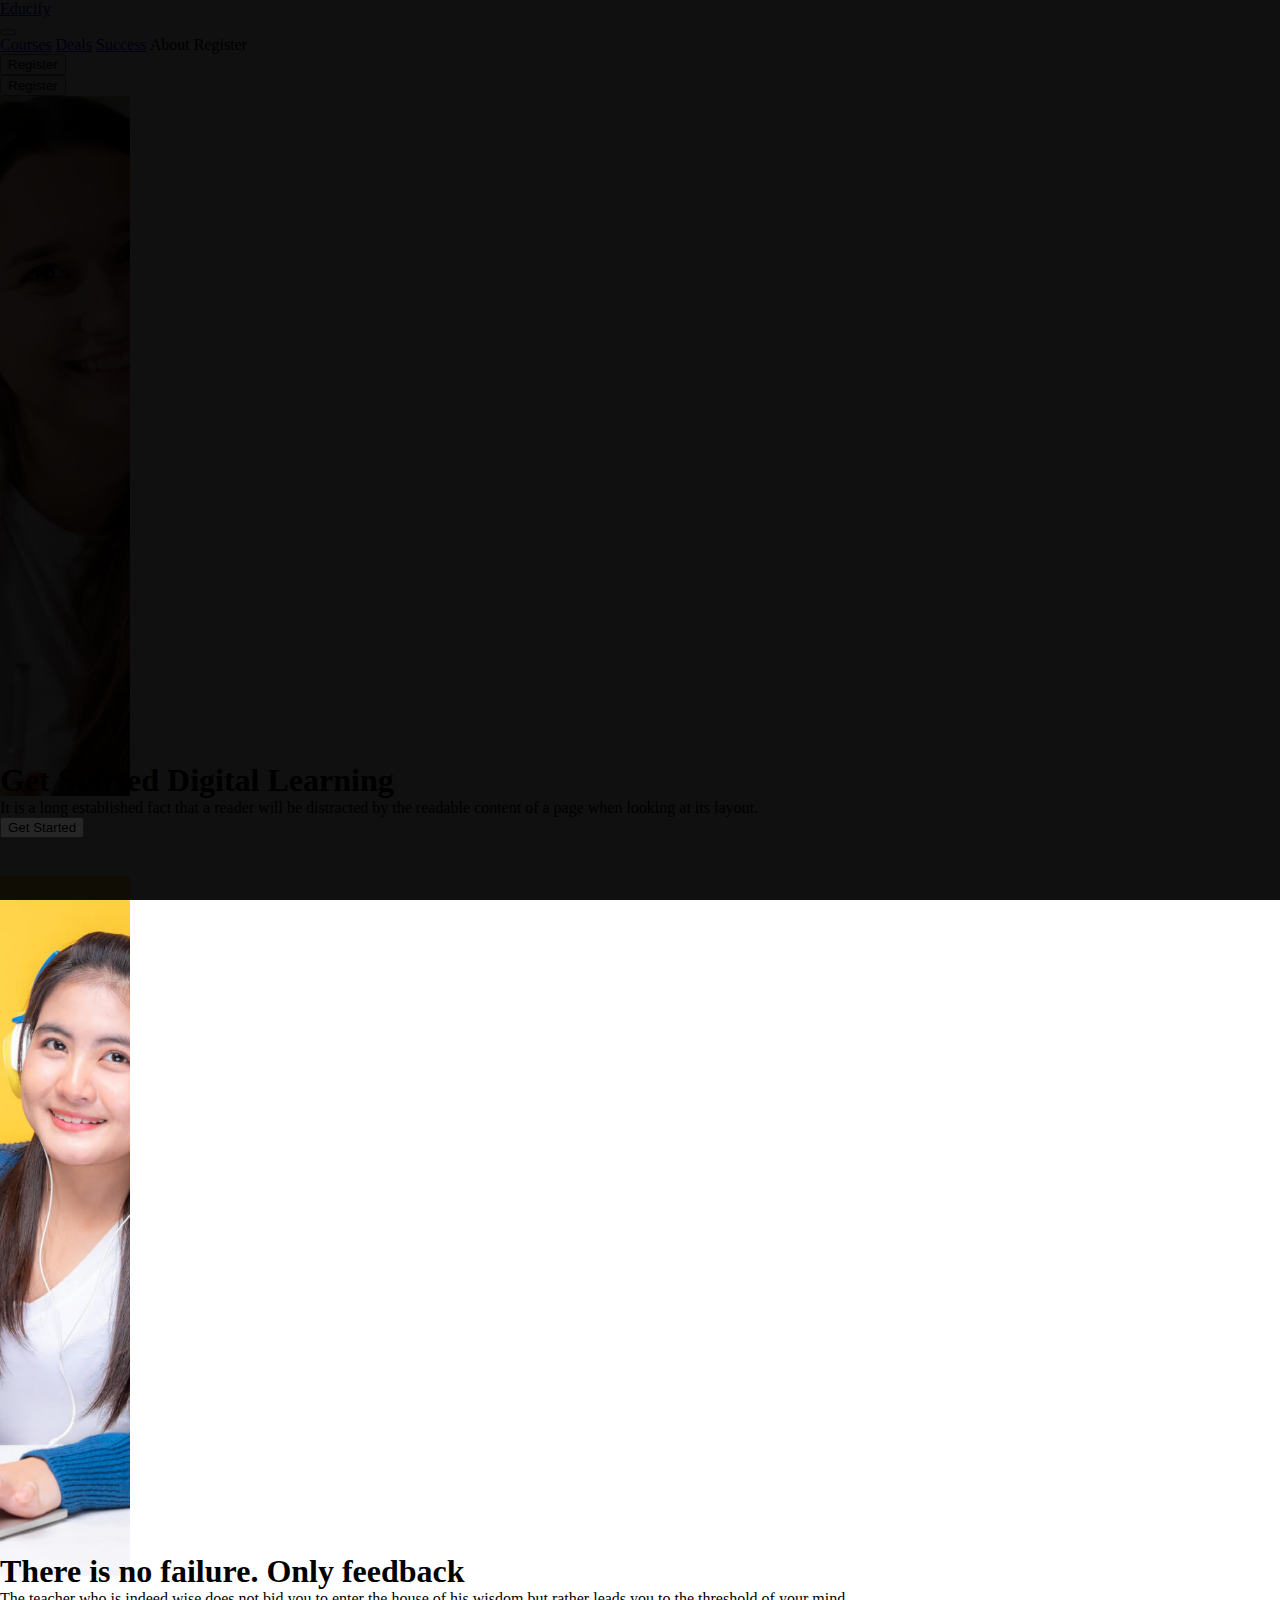
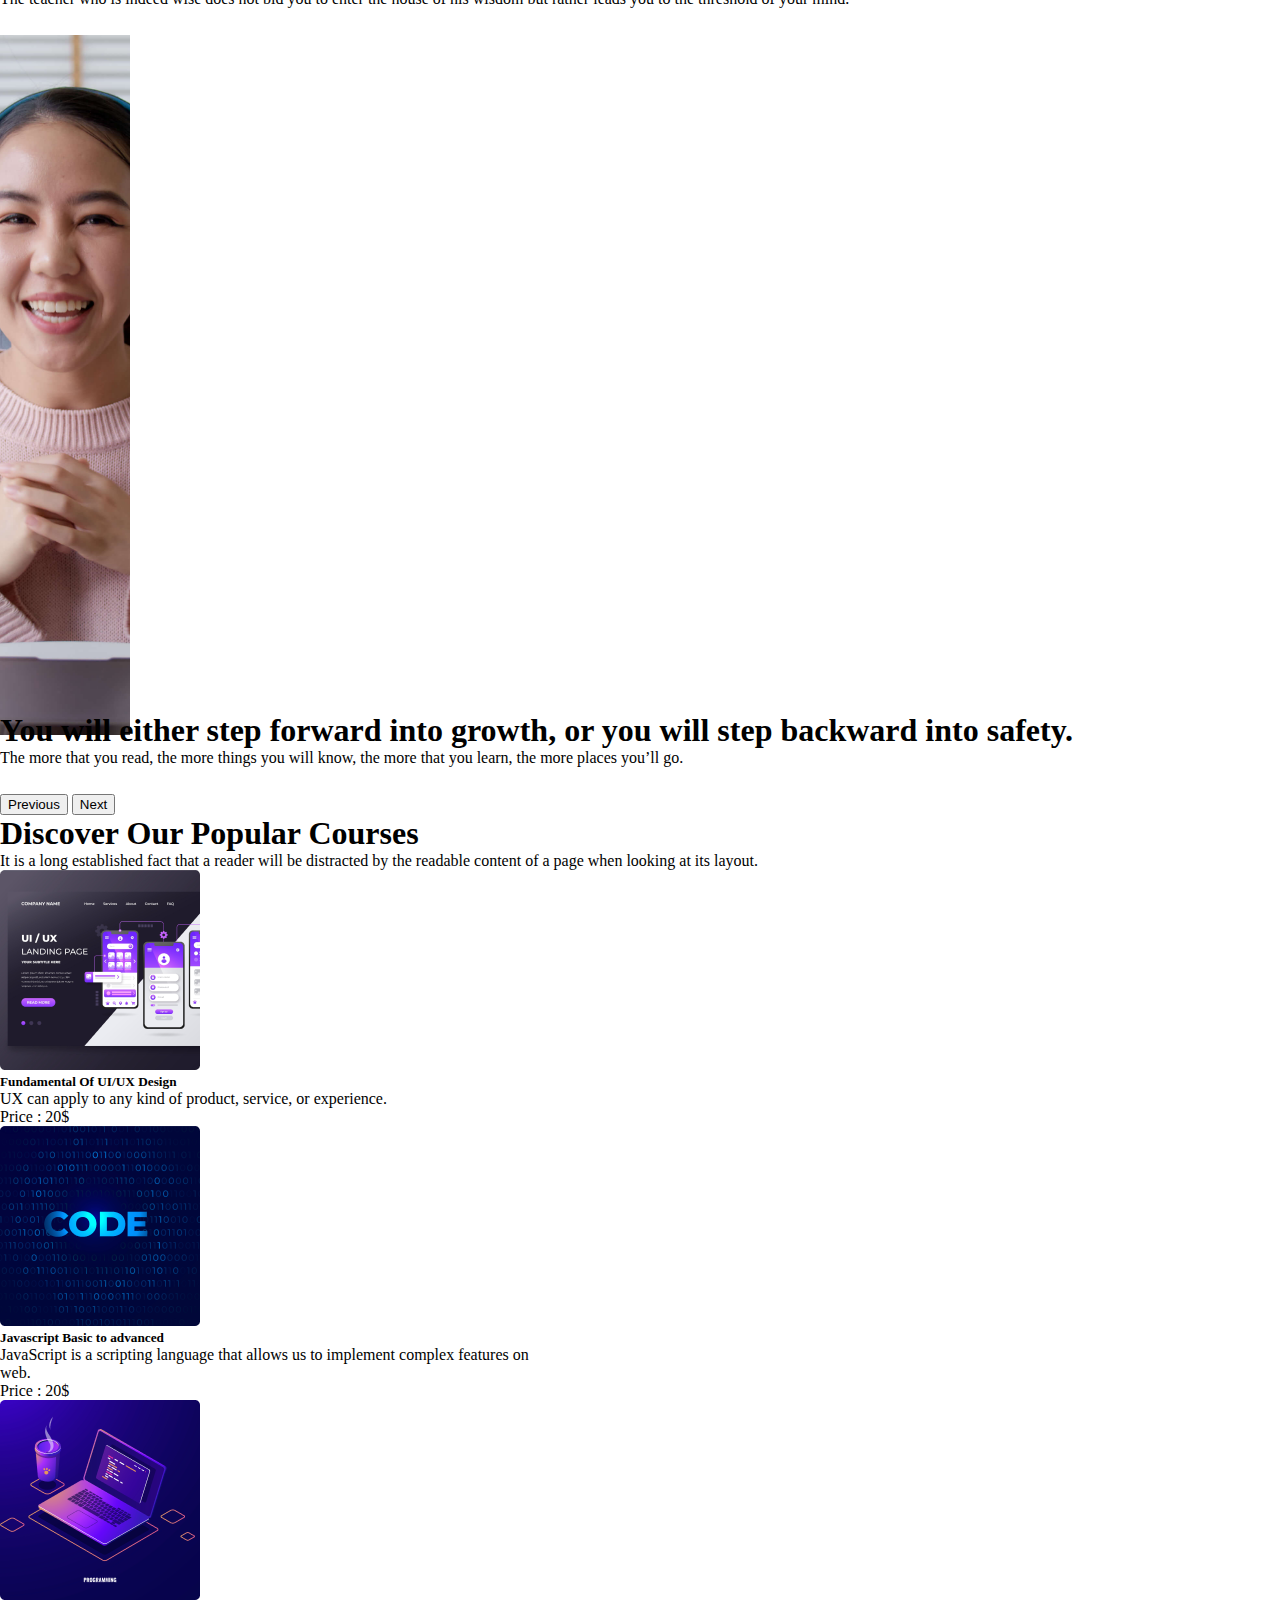
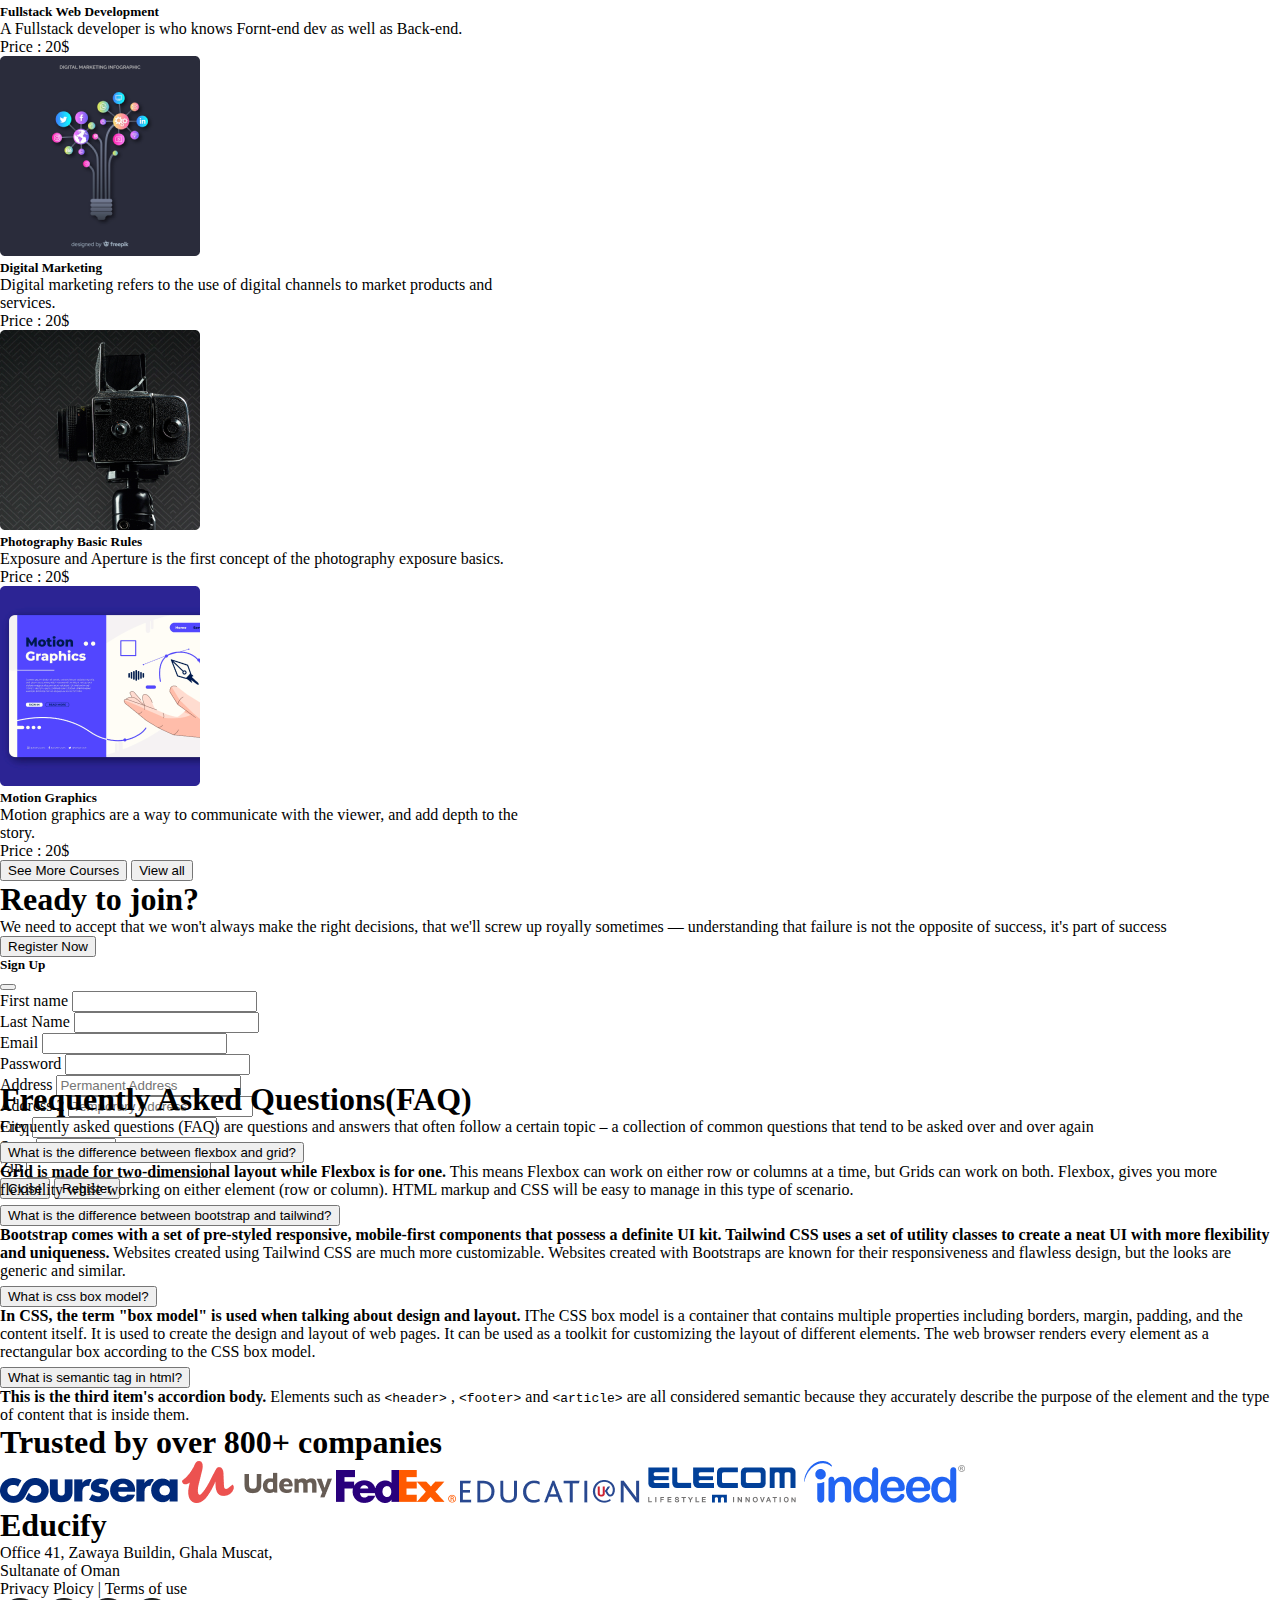
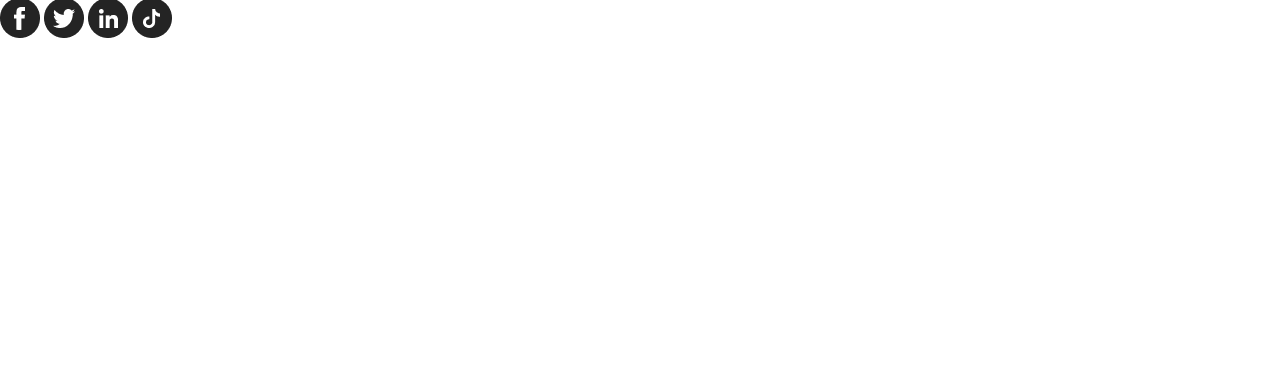
<file: index.html>
<!doctype html>
<html lang="en">
  <head>
    <meta charset="utf-8">
    <meta name="viewport" content="width=device-width, initial-scale=1">
    <title>Educify</title>
    <link href="https://cdn.jsdelivr.net/npm/bootstrap@5.2.0/dist/css/bootstrap.min.css" rel="stylesheet" integrity="sha384-gH2yIJqKdNHPEq0n4Mqa/HGKIhSkIHeL5AyhkYV8i59U5AR6csBvApHHNl/vI1Bx" crossorigin="anonymous">
    <link rel="stylesheet" href="style.css">
  </head>
  <body>
    <main>
        <!-- nav section start -->
        <nav class="mt-3 mb-5 navbar navbar-expand-lg mx-5">
            <div class="container-fluid d-flex">
              <a class="navbar-brand fw-bold me-5" href="#">Educify</a>
              
              <div class="d-flex flex-row-reverse justify-content-end"> 
                <button class="navbar-toggler" type="button" data-bs-toggle="collapse" data-bs-target="#navbarNavAltMarkup" aria-controls="navbarNavAltMarkup" aria-expanded="false" aria-label="Toggle navigation">
                  <span class="navbar-toggler-icon"></span>
                </button>
               
              </div>
              
              <div class="collapse navbar-collapse" id="navbarNavAltMarkup">
                <div class="navbar-nav ms-5">
                  <a class="nav-link  ms-lg-5 me-5" aria-current="page" href="#">Courses</a>
                  <a class="nav-link  me-5" href="#">Deals</a>
                  <a class="nav-link  me-5" href="#">Success</a>
                  <a class="nav-link  me-5">About</a>
                  <a class="nav-link  me-5">Register</a>
                  <div class="d-lg-none d-flex">
                    <button type="button" class="btn btn-primary bg-light text-primary">Register</button>
                  </div>
                </div> 
              </div>
              <div class="d-none d-lg-flex">
                <button type="button" class="btn btn-primary bg-light text-primary">Register</button>
              </div>
            </div>
           
          </nav>
        <!-- nav section end -->
        <!-- Carousel start -->
        <div id="carouselExampleCaptions" class="carousel slide mb-5 mx-5" data-bs-ride="carousel">
            <div class="carousel-inner">
              <div class="carousel-item active text-center" data-bs-interval="9000">
                <div class="bg-shadow">
                    <img src="./assets/Rectangle 2.png" class="d-block w-100 bg-shadow img-size" alt="...">
                </div>
                <div class="carousel-caption">
                  <h1>Get Started Digital Learning</h1>
                  <p>It is a long established fact that a reader will be distracted by the readable content of a page when looking at its layout.</p>
                  <button type="button" class="btn btn-primary">Get Started</button>
                </div>
              </div>
              <div class="carousel-item " data-bs-interval="2000">
                <div class="bg-shadow">
                    <img src="./assets/cover-2.jpg" class="d-block w-100 bg-shadow img-size" alt="...">
                </div>
                <div class="carousel-caption d-md-block">
                  <h1>There is no failure. Only feedback</h1>
                  <p>The teacher who is indeed wise does not bid you to enter the house of his wisdom but rather leads you to the threshold of your mind.</p>
                </div>
              </div>
              <div class="carousel-item">
                <div class="bg-shadow">
                    <img src="./assets/cover-3.jpg" class="d-block bg-shadow w-100 img-size" alt="...">
                </div>
                <div class="carousel-caption d-md-block">
                  <h1>You will either step forward into growth, or you will step backward into safety.</h1>
                  <p>The more that you read, the more things you will know, the more that you learn, the more places you’ll go.</p>
                </div>
              </div>
            </div>
            <button class="carousel-control-prev" type="button" data-bs-target="#carouselExampleCaptions" data-bs-slide="prev">
              <span class="carousel-control-prev-icon" aria-hidden="true"></span>
              <span class="visually-hidden">Previous</span>
            </button>
            <button class="carousel-control-next" type="button" data-bs-target="#carouselExampleCaptions" data-bs-slide="next">
              <span class="carousel-control-next-icon" aria-hidden="true"></span>
              <span class="visually-hidden">Next</span>
            </button>
          </div>
        <!-- Carousel end  -->
        <!-- course section start -->
        <div class="discover-course mt-5 d-flex flex-column justify-content-center align-items-center">
          <div class="title d-flex flex-column align-items-center mt-5">
            <h1 class="col-6 text-center">Discover Our Popular Courses</h1>
            <p class="col-8 text-center">It is a long established fact that a reader will be distracted by the readable content of a page when looking at its layout.</p>
          </div>
          <div class="course container row justify-content-center gap-3">
            <!-- Fundamental Of UI/UX Design start -->
            <div class="card mb-3 " style="max-width: 540px;">
              <div class="row no-gutters">
                <div class="col-md-4 ">
                  <img src="./assets/course-1.png" class="card-img img-fluid" alt="...">
                </div>
                <div class="col-md-8">
                  <div class="card-body">
                    <h5 class="card-title fw-bold">Fundamental Of UI/UX Design</h5>
                    <p class="card-text">UX can apply to any kind of product, service, or experience.</p>
                    <p class="card-text text-primary fw-bold">Price : 20$</p>
                  </div>
                </div>
              </div>
            </div>
              <!-- Fundamental Of UI/UX Design start -->

              <!-- Javascript Basic to advanced starts -->
              <div class="card mb-3" style="max-width: 540px;">
                <div class="row no-gutters">
                  <div class="col-md-4">
                    <img src="./assets/course-2.png" class="card-img" alt="...">
                  </div>
                  <div class="col-md-8">
                    <div class="card-body">
                      <h5 class="card-title fw-bold">Javascript Basic to advanced</h5>
                      <p class="card-text">JavaScript is a scripting language that allows us to implement complex features on web.</p>
                      <p class="card-text text-primary fw-bold">Price : 20$</p>
                    </div>
                  </div>
                </div>
              </div>
              <!-- Javascript Basic to advanced ends -->

              <!-- Fullstack Web Development section starts here  -->
              <div class="card mb-3" style="max-width: 540px;">
                <div class="row no-gutters">
                  <div class="col-md-4">
                    <img src="./assets/course-3.png" class="card-img" alt="...">
                  </div>
                  <div class="col-md-8">
                    <div class="card-body">
                      <h5 class="card-title fw-bold">Fullstack Web Development</h5>
                      <p class="card-text">A Fullstack developer is who knows Fornt-end dev as well as Back-end.</p>
                      <p class="card-text text-primary fw-bold">Price : 20$</p>
                    </div>
                  </div>
                </div>
              </div>
              <!-- Fullstack Web Development section ends here  -->

              <!-- Digital Marketing section starts here  -->
              <div class="card mb-3  d-none d-lg-flex" style="max-width: 540px;">
                <div class="row no-gutters">
                  <div class="col-md-4">
                    <img src="./assets/course-4.png" class="card-img" alt="...">
                  </div>
                  <div class="col-md-8">
                    <div class="card-body">
                      <h5 class="card-title fw-bold">Digital Marketing</h5>
                      <p class="card-text">Digital marketing refers to the use of digital channels to market products and services.</p>
                      <p class="card-text text-primary fw-bold">Price : 20$</p>
                    </div>
                  </div>
                </div>
              </div>
              <!-- Digital Marketing section ends here  -->

              <!-- Photography Basic Rules starts here -->
              <div class="card mb-3  d-none d-lg-flex" style="max-width: 540px;">
                <div class="row no-gutters">
                  <div class="col-md-4">
                    <img src="./assets/course-5.png" class="card-img" alt="...">
                  </div>
                  <div class="col-md-8">
                    <div class="card-body">
                      <h5 class="card-title fw-bold">Photography Basic Rules</h5>
                      <p class="card-text">Exposure and Aperture is the first concept of the photography exposure basics.</p>
                      <p class="card-text text-primary fw-bold">Price : 20$</p>
                    </div>
                  </div>
                </div>
              </div>
              <!-- Photography Basic Rules ends here -->
              <!-- Motion Graphics starts here -->
              <div class="card mb-3  d-none d-lg-flex" style="max-width: 540px;">
                <div class="row no-gutters">
                  <div class="col-md-4">
                    <img src="./assets/course-6.png" class="card-img" alt="...">
                  </div>
                  <div class="col-md-8">
                    <div class="card-body">
                      <h5 class="card-title fw-bold">Motion Graphics</h5>
                      <p class="card-text">Motion graphics are a way to communicate with the viewer, and add depth to the story.</p>
                      <p class="card-text text-primary fw-bold">Price : 20$</p>
                    </div>
                  </div>
                </div>
              </div>
              <!-- Motion Graphics ends here -->
          </div>
          <div class="text-center">
            <button type="button" class="btn btn-primary align-items-center  d-none d-lg-flex">See More Courses</button>
            <button type="button" class="btn btn-primary align-items-center  d-sm-flex d-md-flex d-lg-none">View all</button>
          </div>
          
        </div>
        <!-- course section end -->
        <!-- ready to join section starts here -->
        <div class="d-flex align-items-center justify-content-center" >
          <div class="d-flex align-content-center ms-4">
            <div class="ms-5 ready-join-container jumbotron container rounded w-100 d-flex bg-primary mt-5 justify-content-around flex-column flex-lg-row">
              <div class="title   dflex flex-column justify-content-center w-75 mt-lg-4">
                <h1 class="text-light ready-title-lg">Ready to join?</h1>
                <p class="text-light ready-title-sm">We need to accept that we won't always make the right decisions, that we'll screw up royally sometimes — understanding that failure is not the opposite of success, it's part of success</p>
              </div>
              <div class="d-flex align-items-center mb-sm-2">
                <button type="button" class="btn btn-primary bg-light text-primary d-flex justify-content-center" data-bs-toggle="modal" data-bs-target="#exampleModal">Register Now</button>
                <!-- Modal -->
                <div class="modal fade" id="exampleModal" tabindex="-1" aria-labelledby="exampleModalLabel" aria-hidden="true">
                  <div class="modal-dialog">
                    <div class="modal-content">
                      <div class="modal-header">
                        <h5 class="modal-title" id="exampleModalLabel">Sign Up</h5>
                        <button type="button" class="btn-close" data-bs-dismiss="modal" aria-label="Close"></button>
                      </div>
                      <div class="modal-body">
                        <form class="row g-3"> 
                          <div class="col-md-6">
                            <label for="firstname" class="form-label">First name</label>
                            <input type="text" class="form-control" id="firstname">
                          </div>
                          <div class="col-md-6">
                            <label for="lastname" class="form-label">Last Name</label>
                            <input type="text" class="form-control" id="lastname">
                          </div>
                          <div class="col-md-6">
                            <label for="inputEmail4" class="form-label">Email</label>
                            <input type="email" class="form-control" id="inputEmail4">
                          </div>
                          <div class="col-md-6">
                            <label for="inputPassword4" class="form-label">Password</label>
                            <input type="password" class="form-control" id="inputPassword4">
                          </div>
                          <div class="col-12">
                            <label for="inputAddress" class="form-label">Address</label>
                            <input type="text" class="form-control" id="inputAddress" placeholder="Permanent Address">
                          </div>
                          <div class="col-12">
                            <label for="inputAddress2" class="form-label">Address 2</label>
                            <input type="text" class="form-control" id="inputAddress2" placeholder="Temporary Address">
                          </div>
                          <div class="col-md-6">
                            <label for="inputCity" class="form-label">City</label>
                            <input type="text" class="form-control" id="inputCity">
                          </div>
                          <div class="col-md-4">
                            <label for="inputState" class="form-label">State</label>
                            <select id="inputState" class="form-select">
                              <option selected>Choose...</option>
                              <option>...</option>
                            </select>
                          </div>
                          <div class="col-md-2">
                            <label for="inputZip" class="form-label">Zip</label>
                            <input type="text" class="form-control" id="inputZip">
                          </div>
                          <div class="col-12">
                            
                          </div>
                        </form>
                      </div>
                      <div class="modal-footer">
                        <button type="button" class="btn btn-secondary" data-bs-dismiss="modal">Close</button>
                        <button type="button" class="btn btn-primary" data-bs-dismiss="modal">Register</button>
                      </div>
                    </div>
                  </div>
                </div>
              </div>
            </div>
          </div>
        </div>
        <!-- ready to join section ends here -->

        <!-- FAQ section starts here -->
        <div class="container mt-5 mb-5">
          <div class="faq-title">
            <h1 class="faq-title-lg text-center">Frequently Asked Questions(FAQ)</h1>
            <p class="faq-text-sm  text-center col-15"> Frequently asked questions (FAQ) are questions and answers that often follow a certain topic – a collection of common questions that tend to be asked over and over again</p>
          </div>
          <div class="faq">
            <div class="accordion" id="accordionExample">
              <div class="accordion-item mb-4">
                <h2 class="accordion-header" id="headingOne">
                  <button class="accordion-button" type="button" data-bs-toggle="collapse" data-bs-target="#collapseOne" aria-expanded="true" aria-controls="collapseOne">
                    What is the difference between flexbox and grid?
                  </button>
                </h2>
                <div id="collapseOne" class="accordion-collapse collapse show" aria-labelledby="headingOne" data-bs-parent="#accordionExample">
                  <div class="accordion-body">
                    <strong>Grid is made for two-dimensional layout while Flexbox is for one.</strong> This means Flexbox can work on either row or columns at a time, but Grids can work on both. Flexbox, gives you more flexibility while working on either element (row or column). HTML markup and CSS will be easy to manage in this type of scenario.
                  </div>
                </div>
              </div>
              <div class="accordion-item mb-4">
                <h2 class="accordion-header" id="headingTwo">
                  <button class="accordion-button collapsed" type="button" data-bs-toggle="collapse" data-bs-target="#collapseTwo" aria-expanded="false" aria-controls="collapseTwo">
                    What is the difference between bootstrap and tailwind?
                  </button>
                </h2>
                <div id="collapseTwo" class="accordion-collapse collapse" aria-labelledby="headingTwo" data-bs-parent="#accordionExample">
                  <div class="accordion-body">
                    <strong>Bootstrap comes with a set of pre-styled responsive, mobile-first components that possess a definite UI kit. Tailwind CSS uses a set of utility classes to create a neat UI with more flexibility and uniqueness.</strong> Websites created using Tailwind CSS are much more customizable.	Websites created with Bootstraps are known for their responsiveness and flawless design, but the looks are generic and similar.
                  </div>
                </div>
              </div>
              <div class="accordion-item mb-4">
                <h2 class="accordion-header" id="headingThree">
                  <button class="accordion-button collapsed" type="button" data-bs-toggle="collapse" data-bs-target="#collapseThree" aria-expanded="false" aria-controls="collapseThree">
                    What is css box model?
                  </button>
                </h2>
                <div id="collapseThree" class="accordion-collapse collapse" aria-labelledby="headingThree" data-bs-parent="#accordionExample">
                  <div class="accordion-body">
                    <strong>In CSS, the term "box model" is used when talking about design and layout.</strong> IThe CSS box model is a container that contains multiple properties including borders, margin, padding, and the content itself. It is used to create the design and layout of web pages. It can be used as a toolkit for customizing the layout of different elements. The web browser renders every element as a rectangular box according to the CSS box model. 
                  </div>
                </div>
              </div>
              <div class="accordion-item mb-4">
                <h2 class="accordion-header" id="headingFour">
                  <button class="accordion-button collapsed" type="button" data-bs-toggle="collapse" data-bs-target="#collapseFour" aria-expanded="false" aria-controls="collapseFour">
                    What is semantic tag in html?
                  </button>
                </h2>
                <div id="collapseFour" class="accordion-collapse collapse" aria-labelledby="headingFour" data-bs-parent="#accordionExample">
                  <div class="accordion-body">
                    <strong>This is the third item's accordion body.</strong> Elements such as <code>&lt;header&gt;</code> , <code>&lt;footer&gt;</code> and <code>&lt;article&gt;</code> are all considered semantic because they accurately describe the purpose of the element and the type of content that is inside them.
                  </div>
                </div>
              </div>
            </div>
          </div>
        </div>
        <!-- FAQ section ends here -->
        <!-- trusted company starts here -->
          <div class="d-lg-flex flex-column justify-content-center align-items-center d-none">
            <h1>Trusted by over 800+ companies</h1>
            <div class="trusted d-flex justify-content-between mx-5 mt-3">
              <img  src="./assets/company-1.png" alt="">
              <img src="./assets/company-2.png" alt="">
              <img src="./assets/company-3.png" alt="">
              <img src="./assets/company-4.png" alt="">
              <img src="./assets/company-5.png" alt="">
              <img src="./assets/company-6.png" alt="">
            </div>
          </div>
        <!-- trusted company ends -->
        <footer class="d-flex flex-column justify-content-center bg-dark mt-5 mb-0 footer">
          <h1 class=" text-light text-center mb-5">Educify</h1>
          <p class="text-light text-center col-15">Office 41, Zawaya Buildin, Ghala Muscat, 
            </p>
            <p class="text-light text-center">Sultanate of Oman</p>
            <p class="text-light text-center mb-3">Privacy Ploicy  |   Terms of use</p>
            <div class="icons d-flex  justify-content-center align-items-center">
              <a href="https://www.facebook.com/"><img src="./assets/fb-icon.png" alt=""></a>
              <a href="https://twitter.com/"><img src="./assets/twitter.png" alt=""></a>
              <a href="https://www.linkedin.com/in/"><img src="./assets/linkedin.png" alt=""></a>
              <a href="https://www.tiktok.com/"><img src="./assets/tiktok.png" alt=""></a>
            </div>
        </footer>
    </main>
    <script src="https://cdn.jsdelivr.net/npm/bootstrap@5.2.0/dist/js/bootstrap.bundle.min.js" integrity="sha384-A3rJD856KowSb7dwlZdYEkO39Gagi7vIsF0jrRAoQmDKKtQBHUuLZ9AsSv4jD4Xa" crossorigin="anonymous"></script>
  </body>
</html>
</file>
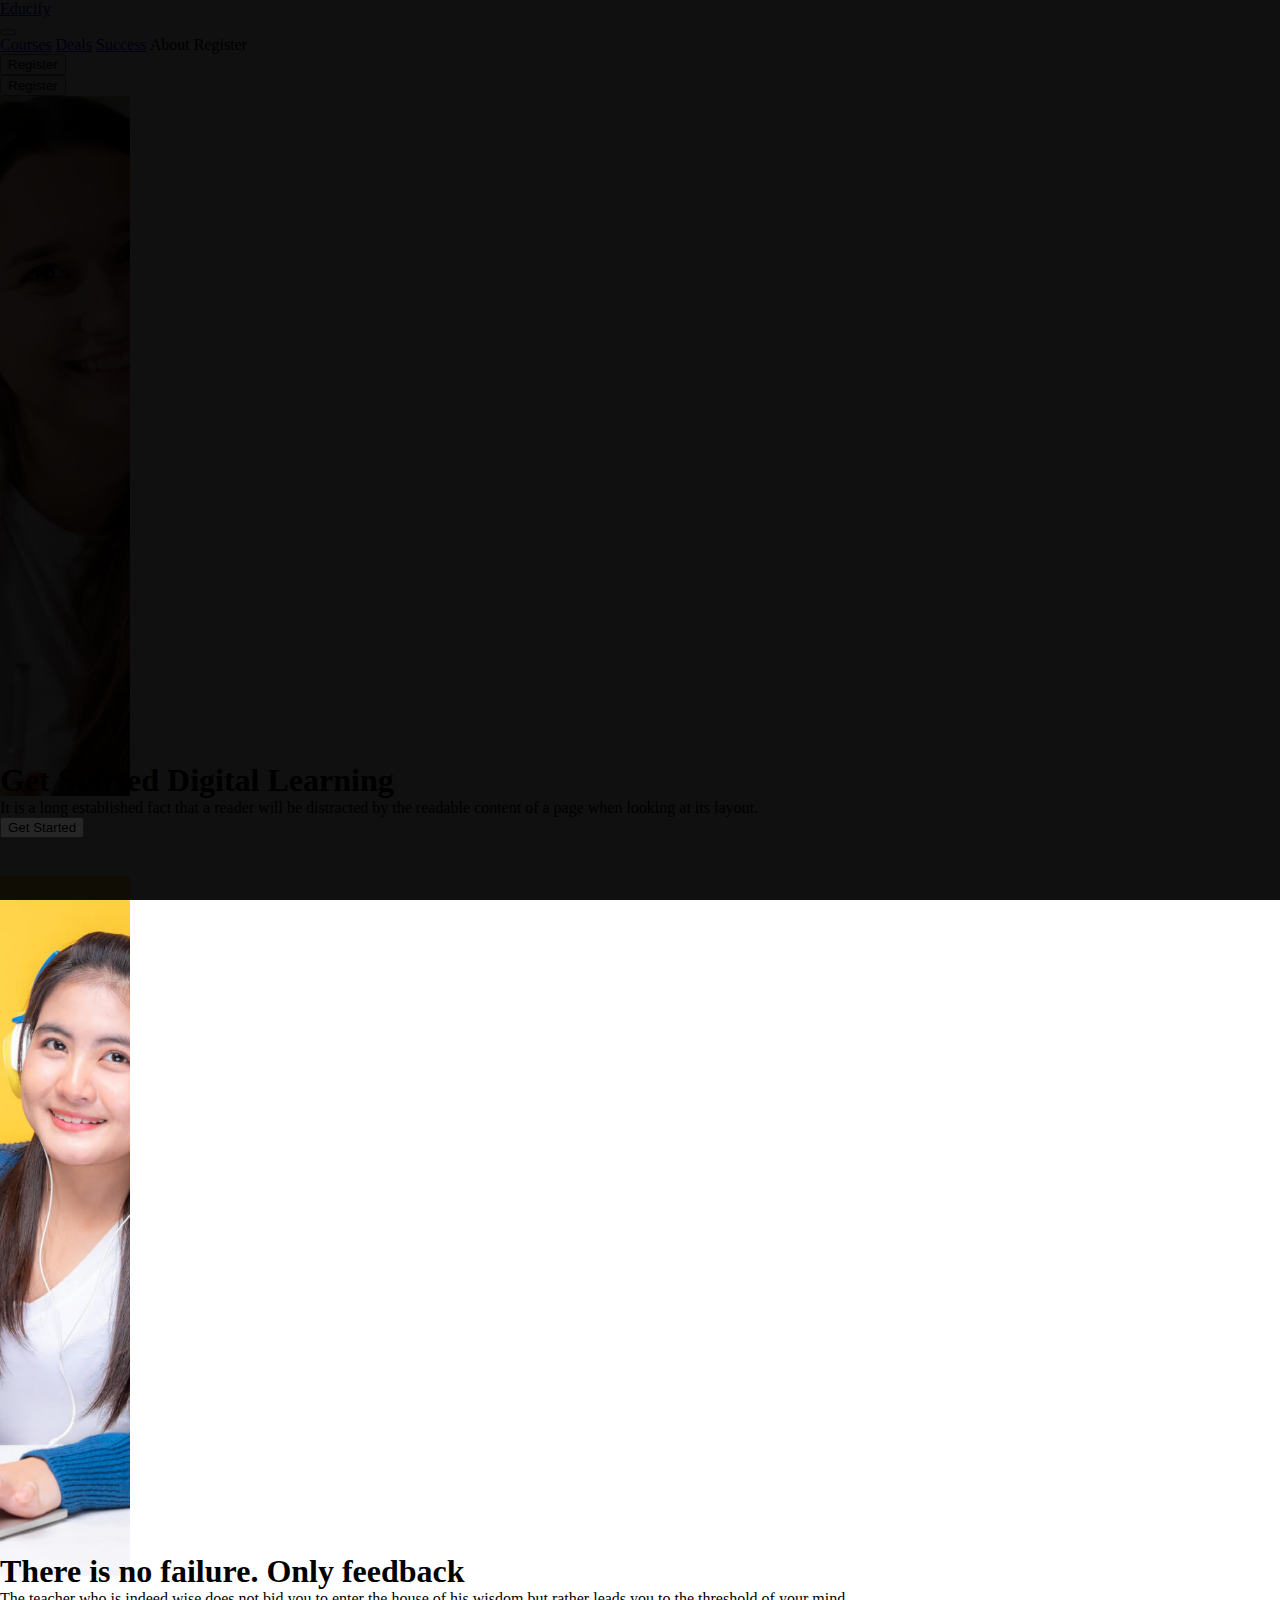
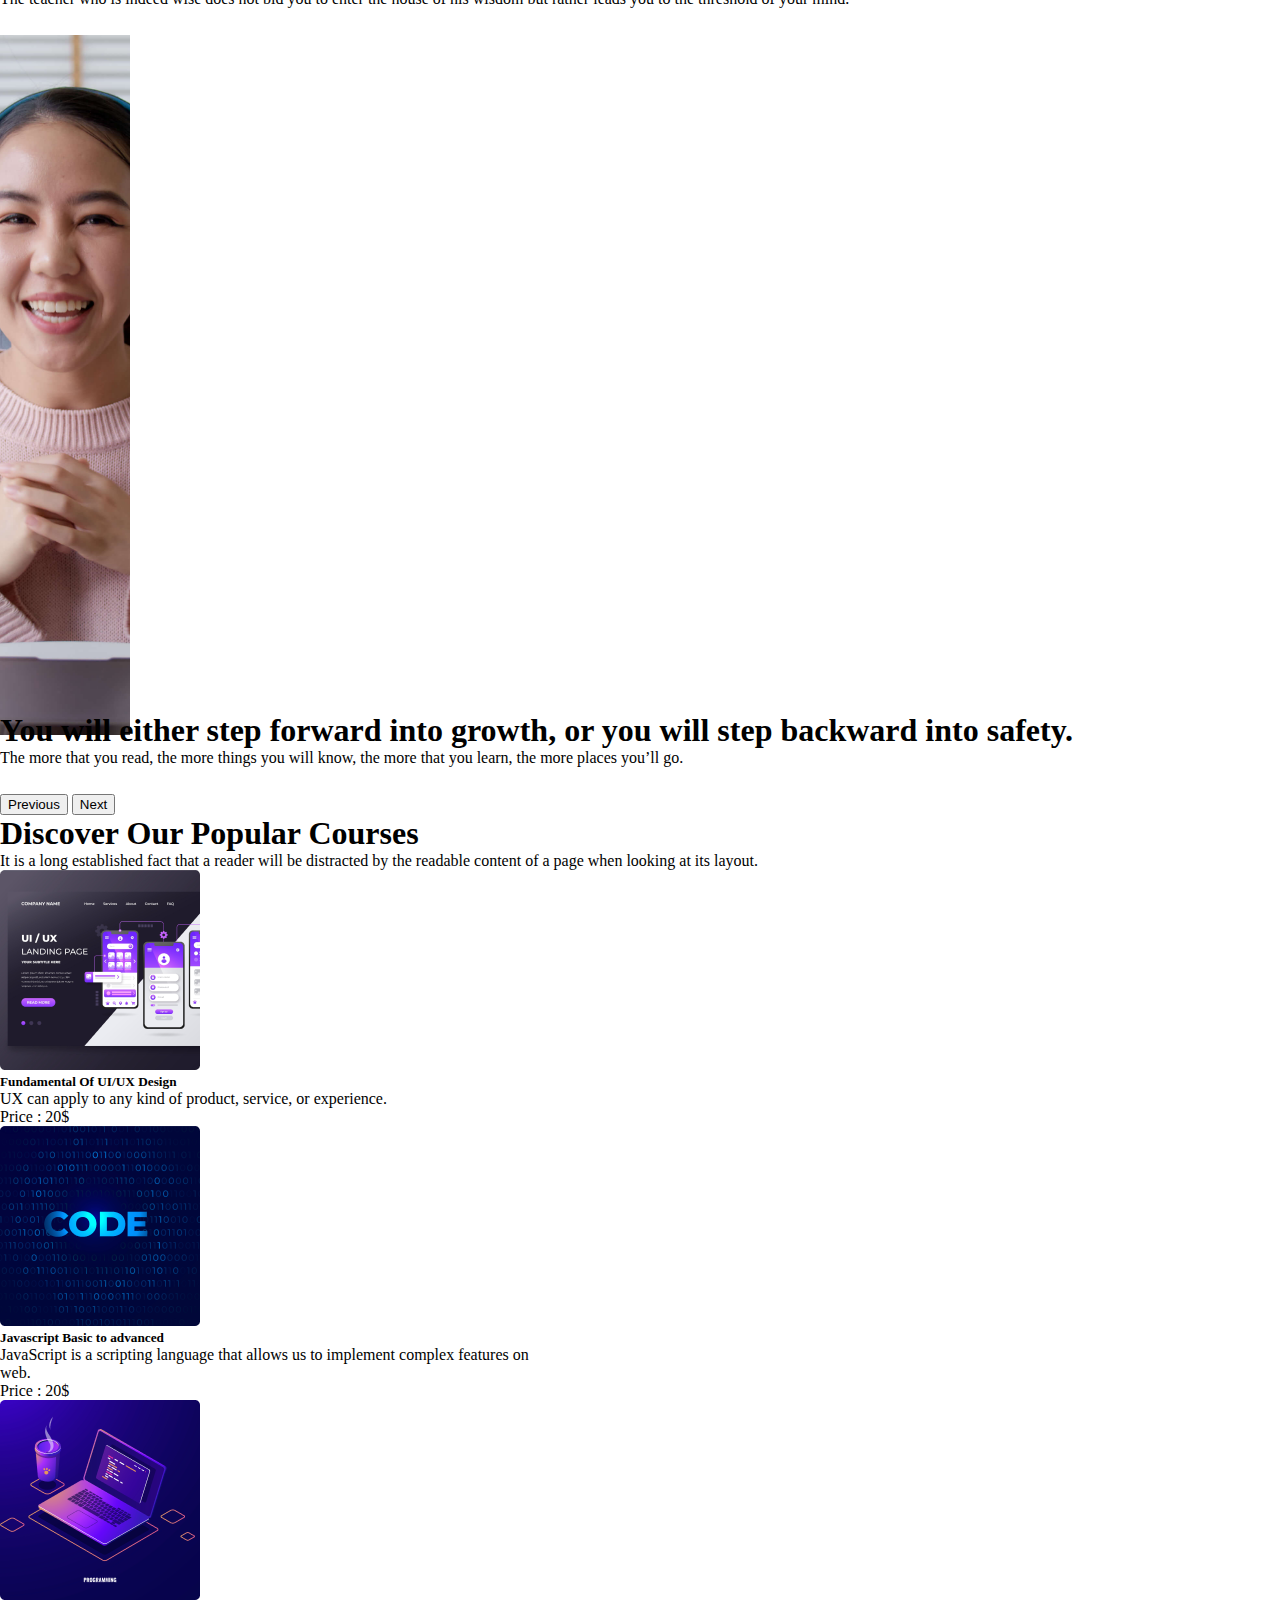
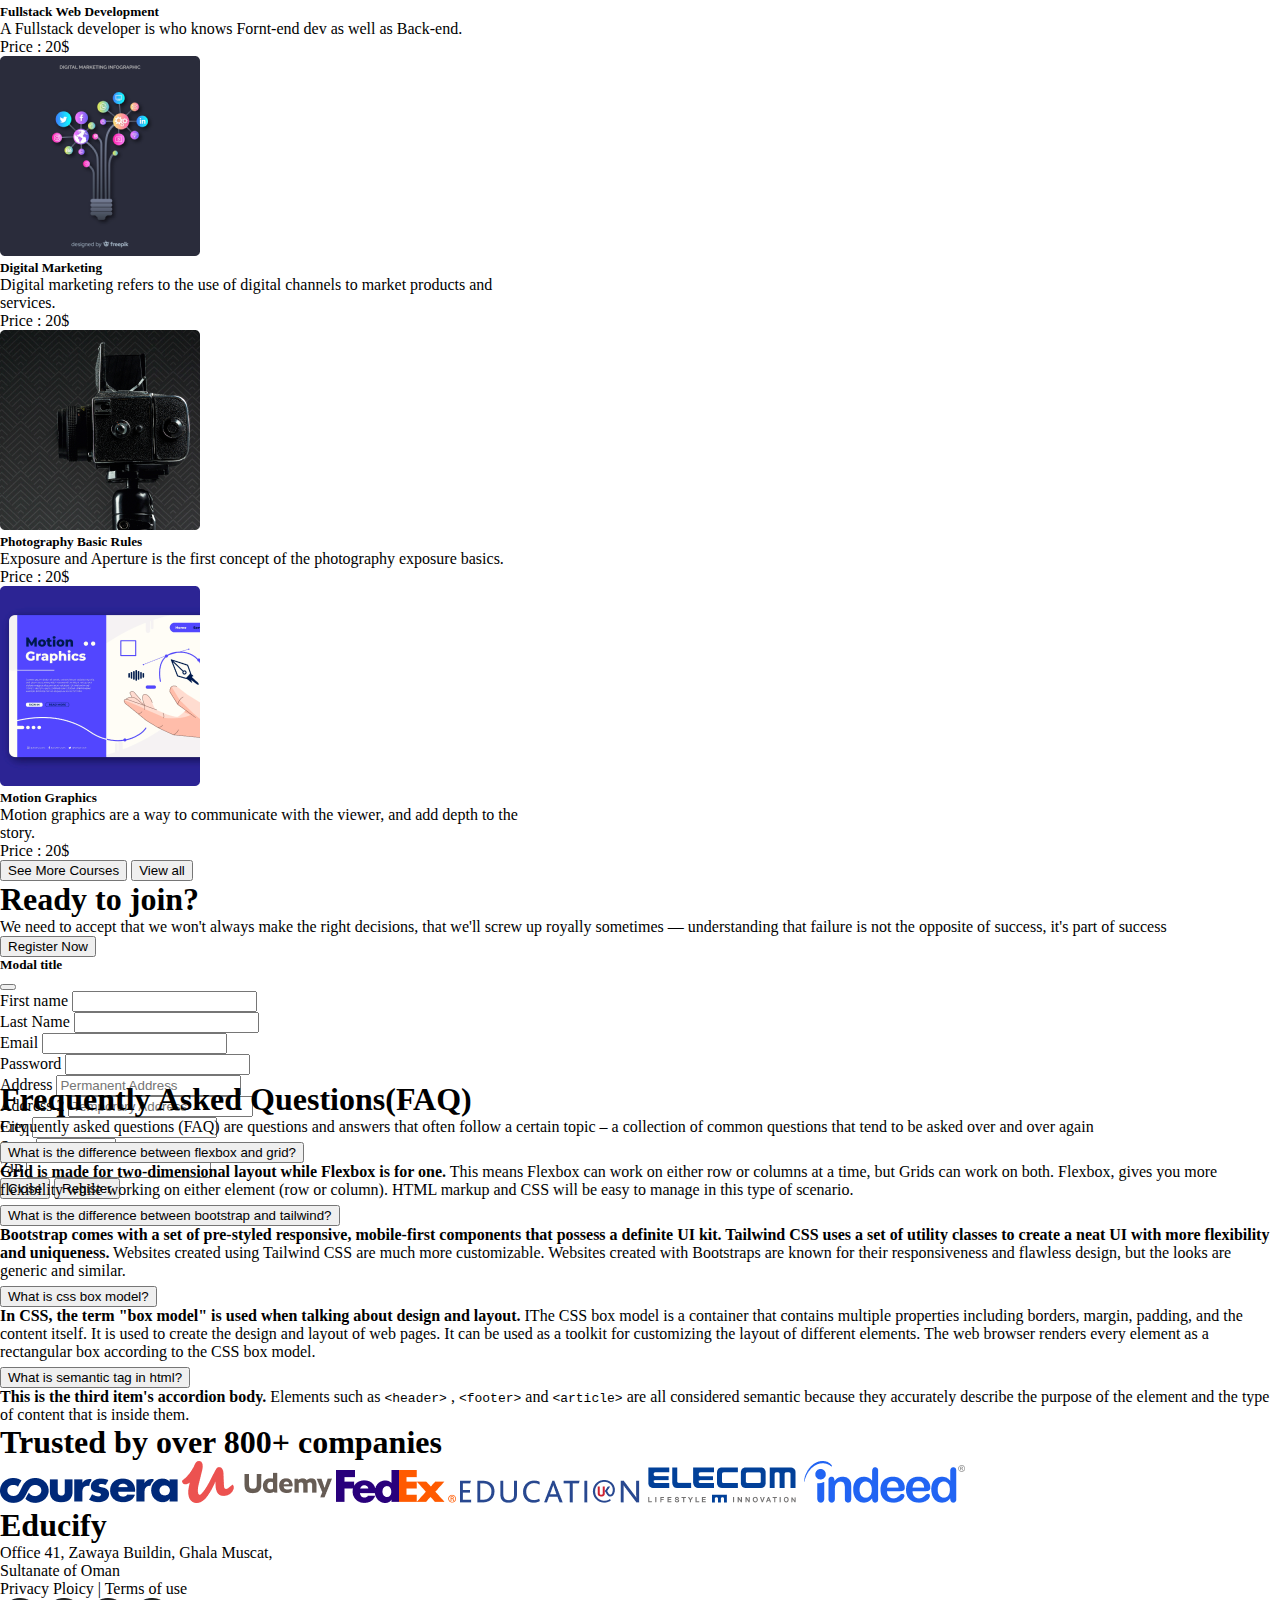
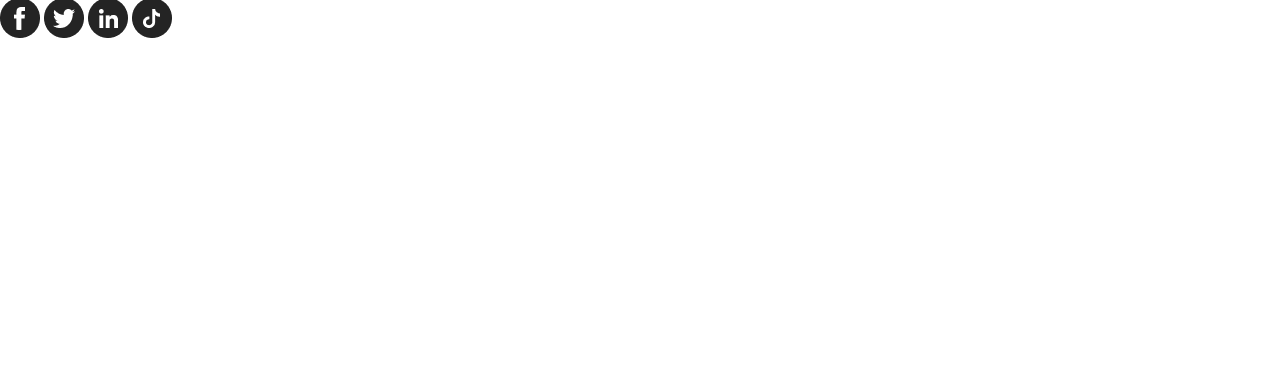
<file: index..html>
<!doctype html>
<html lang="en">
  <head>
    <meta charset="utf-8">
    <meta name="viewport" content="width=device-width, initial-scale=1">
    <title>Educify</title>
    <link href="https://cdn.jsdelivr.net/npm/bootstrap@5.2.0/dist/css/bootstrap.min.css" rel="stylesheet" integrity="sha384-gH2yIJqKdNHPEq0n4Mqa/HGKIhSkIHeL5AyhkYV8i59U5AR6csBvApHHNl/vI1Bx" crossorigin="anonymous">
    <link rel="stylesheet" href="style.css">
  </head>
  <body>
    <main>
        <!-- nav section start -->
        <nav class="mt-3 mb-5 navbar navbar-expand-lg mx-5">
            <div class="container-fluid d-flex">
              <a class="navbar-brand fw-bold me-5" href="#">Educify</a>
              
              <div class="d-flex flex-row-reverse justify-content-end"> 
                <button class="navbar-toggler" type="button" data-bs-toggle="collapse" data-bs-target="#navbarNavAltMarkup" aria-controls="navbarNavAltMarkup" aria-expanded="false" aria-label="Toggle navigation">
                  <span class="navbar-toggler-icon"></span>
                </button>
               
              </div>
              
              <div class="collapse navbar-collapse" id="navbarNavAltMarkup">
                <div class="navbar-nav ms-5">
                  <a class="nav-link  ms-lg-5 me-5" aria-current="page" href="#">Courses</a>
                  <a class="nav-link  me-5" href="#">Deals</a>
                  <a class="nav-link  me-5" href="#">Success</a>
                  <a class="nav-link  me-5">About</a>
                  <a class="nav-link  me-5">Register</a>
                  <div class="d-lg-none d-flex">
                    <button type="button" class="btn btn-primary bg-light text-primary">Register</button>
                  </div>
                </div> 
              </div>
              <div class="d-none d-lg-flex">
                <button type="button" class="btn btn-primary bg-light text-primary">Register</button>
              </div>
            </div>
           
          </nav>
        <!-- nav section end -->
        <!-- Carousel start -->
        <div id="carouselExampleCaptions" class="carousel slide mb-5 mx-5" data-bs-ride="carousel">
            <div class="carousel-inner">
              <div class="carousel-item active text-center" data-bs-interval="9000">
                <div class="bg-shadow">
                    <img src="./assets/Rectangle 2.png" class="d-block w-100 bg-shadow img-size" alt="...">
                </div>
                <div class="carousel-caption">
                  <h1>Get Started Digital Learning</h1>
                  <p>It is a long established fact that a reader will be distracted by the readable content of a page when looking at its layout.</p>
                  <button type="button" class="btn btn-primary">Get Started</button>
                </div>
              </div>
              <div class="carousel-item " data-bs-interval="2000">
                <div class="bg-shadow">
                    <img src="./assets/cover-2.jpg" class="d-block w-100 bg-shadow img-size" alt="...">
                </div>
                <div class="carousel-caption d-md-block">
                  <h1>There is no failure. Only feedback</h1>
                  <p>The teacher who is indeed wise does not bid you to enter the house of his wisdom but rather leads you to the threshold of your mind.</p>
                </div>
              </div>
              <div class="carousel-item">
                <div class="bg-shadow">
                    <img src="./assets/cover-3.jpg" class="d-block bg-shadow w-100 img-size" alt="...">
                </div>
                <div class="carousel-caption d-md-block">
                  <h1>You will either step forward into growth, or you will step backward into safety.</h1>
                  <p>The more that you read, the more things you will know, the more that you learn, the more places you’ll go.</p>
                </div>
              </div>
            </div>
            <button class="carousel-control-prev" type="button" data-bs-target="#carouselExampleCaptions" data-bs-slide="prev">
              <span class="carousel-control-prev-icon" aria-hidden="true"></span>
              <span class="visually-hidden">Previous</span>
            </button>
            <button class="carousel-control-next" type="button" data-bs-target="#carouselExampleCaptions" data-bs-slide="next">
              <span class="carousel-control-next-icon" aria-hidden="true"></span>
              <span class="visually-hidden">Next</span>
            </button>
          </div>
        <!-- Carousel end  -->
        <!-- course section start -->
        <div class="discover-course mt-5 d-flex flex-column justify-content-center align-items-center">
          <div class="title d-flex flex-column align-items-center mt-5">
            <h1 class="col-6 text-center">Discover Our Popular Courses</h1>
            <p class="col-8 text-center">It is a long established fact that a reader will be distracted by the readable content of a page when looking at its layout.</p>
          </div>
          <div class="course container row justify-content-center gap-3">
            <!-- Fundamental Of UI/UX Design start -->
            <div class="card mb-3 " style="max-width: 540px;">
              <div class="row no-gutters">
                <div class="col-md-4 ">
                  <img src="./assets/course-1.png" class="card-img img-fluid" alt="...">
                </div>
                <div class="col-md-8">
                  <div class="card-body">
                    <h5 class="card-title fw-bold">Fundamental Of UI/UX Design</h5>
                    <p class="card-text">UX can apply to any kind of product, service, or experience.</p>
                    <p class="card-text text-primary fw-bold">Price : 20$</p>
                  </div>
                </div>
              </div>
            </div>
              <!-- Fundamental Of UI/UX Design start -->

              <!-- Javascript Basic to advanced starts -->
              <div class="card mb-3" style="max-width: 540px;">
                <div class="row no-gutters">
                  <div class="col-md-4">
                    <img src="./assets/course-2.png" class="card-img" alt="...">
                  </div>
                  <div class="col-md-8">
                    <div class="card-body">
                      <h5 class="card-title fw-bold">Javascript Basic to advanced</h5>
                      <p class="card-text">JavaScript is a scripting language that allows us to implement complex features on web.</p>
                      <p class="card-text text-primary fw-bold">Price : 20$</p>
                    </div>
                  </div>
                </div>
              </div>
              <!-- Javascript Basic to advanced ends -->

              <!-- Fullstack Web Development section starts here  -->
              <div class="card mb-3" style="max-width: 540px;">
                <div class="row no-gutters">
                  <div class="col-md-4">
                    <img src="./assets/course-3.png" class="card-img" alt="...">
                  </div>
                  <div class="col-md-8">
                    <div class="card-body">
                      <h5 class="card-title fw-bold">Fullstack Web Development</h5>
                      <p class="card-text">A Fullstack developer is who knows Fornt-end dev as well as Back-end.</p>
                      <p class="card-text text-primary fw-bold">Price : 20$</p>
                    </div>
                  </div>
                </div>
              </div>
              <!-- Fullstack Web Development section ends here  -->

              <!-- Digital Marketing section starts here  -->
              <div class="card mb-3  d-none d-lg-flex" style="max-width: 540px;">
                <div class="row no-gutters">
                  <div class="col-md-4">
                    <img src="./assets/course-4.png" class="card-img" alt="...">
                  </div>
                  <div class="col-md-8">
                    <div class="card-body">
                      <h5 class="card-title fw-bold">Digital Marketing</h5>
                      <p class="card-text">Digital marketing refers to the use of digital channels to market products and services.</p>
                      <p class="card-text text-primary fw-bold">Price : 20$</p>
                    </div>
                  </div>
                </div>
              </div>
              <!-- Digital Marketing section ends here  -->

              <!-- Photography Basic Rules starts here -->
              <div class="card mb-3  d-none d-lg-flex" style="max-width: 540px;">
                <div class="row no-gutters">
                  <div class="col-md-4">
                    <img src="./assets/course-5.png" class="card-img" alt="...">
                  </div>
                  <div class="col-md-8">
                    <div class="card-body">
                      <h5 class="card-title fw-bold">Photography Basic Rules</h5>
                      <p class="card-text">Exposure and Aperture is the first concept of the photography exposure basics.</p>
                      <p class="card-text text-primary fw-bold">Price : 20$</p>
                    </div>
                  </div>
                </div>
              </div>
              <!-- Photography Basic Rules ends here -->
              <!-- Motion Graphics starts here -->
              <div class="card mb-3  d-none d-lg-flex" style="max-width: 540px;">
                <div class="row no-gutters">
                  <div class="col-md-4">
                    <img src="./assets/course-6.png" class="card-img" alt="...">
                  </div>
                  <div class="col-md-8">
                    <div class="card-body">
                      <h5 class="card-title fw-bold">Motion Graphics</h5>
                      <p class="card-text">Motion graphics are a way to communicate with the viewer, and add depth to the story.</p>
                      <p class="card-text text-primary fw-bold">Price : 20$</p>
                    </div>
                  </div>
                </div>
              </div>
              <!-- Motion Graphics ends here -->
          </div>
          <div class="text-center">
            <button type="button" class="btn btn-primary align-items-center  d-none d-lg-flex">See More Courses</button>
            <button type="button" class="btn btn-primary align-items-center  d-sm-flex d-md-flex d-lg-none">View all</button>
          </div>
          
        </div>
        <!-- course section end -->
        <!-- ready to join section starts here -->
        <div class="d-flex align-items-center justify-content-center" >
          <div class="d-flex align-content-center ms-4">
            <div class="ms-5 ready-join-container jumbotron container rounded w-100 d-flex bg-primary mt-5 justify-content-around flex-column flex-lg-row">
              <div class="title   dflex flex-column justify-content-center w-75 mt-lg-4">
                <h1 class="text-light ready-title-lg">Ready to join?</h1>
                <p class="text-light ready-title-sm">We need to accept that we won't always make the right decisions, that we'll screw up royally sometimes — understanding that failure is not the opposite of success, it's part of success</p>
              </div>
              <div class="d-flex align-items-center mb-sm-2">
                <button type="button" class="btn btn-primary bg-light text-primary d-flex justify-content-center" data-bs-toggle="modal" data-bs-target="#exampleModal">Register Now</button>
                <!-- Modal -->
                <div class="modal fade" id="exampleModal" tabindex="-1" aria-labelledby="exampleModalLabel" aria-hidden="true">
                  <div class="modal-dialog">
                    <div class="modal-content">
                      <div class="modal-header">
                        <h5 class="modal-title" id="exampleModalLabel">Modal title</h5>
                        <button type="button" class="btn-close" data-bs-dismiss="modal" aria-label="Close"></button>
                      </div>
                      <div class="modal-body">
                        <form class="row g-3"> 
                          <div class="col-md-6">
                            <label for="firstname" class="form-label">First name</label>
                            <input type="text" class="form-control" id="firstname">
                          </div>
                          <div class="col-md-6">
                            <label for="lastname" class="form-label">Last Name</label>
                            <input type="text" class="form-control" id="lastname">
                          </div>
                          <div class="col-md-6">
                            <label for="inputEmail4" class="form-label">Email</label>
                            <input type="email" class="form-control" id="inputEmail4">
                          </div>
                          <div class="col-md-6">
                            <label for="inputPassword4" class="form-label">Password</label>
                            <input type="password" class="form-control" id="inputPassword4">
                          </div>
                          <div class="col-12">
                            <label for="inputAddress" class="form-label">Address</label>
                            <input type="text" class="form-control" id="inputAddress" placeholder="Permanent Address">
                          </div>
                          <div class="col-12">
                            <label for="inputAddress2" class="form-label">Address 2</label>
                            <input type="text" class="form-control" id="inputAddress2" placeholder="Temporary Address">
                          </div>
                          <div class="col-md-6">
                            <label for="inputCity" class="form-label">City</label>
                            <input type="text" class="form-control" id="inputCity">
                          </div>
                          <div class="col-md-4">
                            <label for="inputState" class="form-label">State</label>
                            <select id="inputState" class="form-select">
                              <option selected>Choose...</option>
                              <option>...</option>
                            </select>
                          </div>
                          <div class="col-md-2">
                            <label for="inputZip" class="form-label">Zip</label>
                            <input type="text" class="form-control" id="inputZip">
                          </div>
                          <div class="col-12">
                            
                          </div>
                        </form>
                      </div>
                      <div class="modal-footer">
                        <button type="button" class="btn btn-secondary" data-bs-dismiss="modal">Close</button>
                        <button type="button" class="btn btn-primary" data-bs-dismiss="modal">Register</button>
                      </div>
                    </div>
                  </div>
                </div>
              </div>
            </div>
          </div>
        </div>
        <!-- ready to join section ends here -->

        <!-- FAQ section starts here -->
        <div class="container mt-5 mb-5">
          <div class="faq-title">
            <h1 class="faq-title-lg text-center">Frequently Asked Questions(FAQ)</h1>
            <p class="faq-text-sm  text-center col-15"> Frequently asked questions (FAQ) are questions and answers that often follow a certain topic – a collection of common questions that tend to be asked over and over again</p>
          </div>
          <div class="faq">
            <div class="accordion" id="accordionExample">
              <div class="accordion-item mb-4">
                <h2 class="accordion-header" id="headingOne">
                  <button class="accordion-button" type="button" data-bs-toggle="collapse" data-bs-target="#collapseOne" aria-expanded="true" aria-controls="collapseOne">
                    What is the difference between flexbox and grid?
                  </button>
                </h2>
                <div id="collapseOne" class="accordion-collapse collapse show" aria-labelledby="headingOne" data-bs-parent="#accordionExample">
                  <div class="accordion-body">
                    <strong>Grid is made for two-dimensional layout while Flexbox is for one.</strong> This means Flexbox can work on either row or columns at a time, but Grids can work on both. Flexbox, gives you more flexibility while working on either element (row or column). HTML markup and CSS will be easy to manage in this type of scenario.
                  </div>
                </div>
              </div>
              <div class="accordion-item mb-4">
                <h2 class="accordion-header" id="headingTwo">
                  <button class="accordion-button collapsed" type="button" data-bs-toggle="collapse" data-bs-target="#collapseTwo" aria-expanded="false" aria-controls="collapseTwo">
                    What is the difference between bootstrap and tailwind?
                  </button>
                </h2>
                <div id="collapseTwo" class="accordion-collapse collapse" aria-labelledby="headingTwo" data-bs-parent="#accordionExample">
                  <div class="accordion-body">
                    <strong>Bootstrap comes with a set of pre-styled responsive, mobile-first components that possess a definite UI kit. Tailwind CSS uses a set of utility classes to create a neat UI with more flexibility and uniqueness.</strong> Websites created using Tailwind CSS are much more customizable.	Websites created with Bootstraps are known for their responsiveness and flawless design, but the looks are generic and similar.
                  </div>
                </div>
              </div>
              <div class="accordion-item mb-4">
                <h2 class="accordion-header" id="headingThree">
                  <button class="accordion-button collapsed" type="button" data-bs-toggle="collapse" data-bs-target="#collapseThree" aria-expanded="false" aria-controls="collapseThree">
                    What is css box model?
                  </button>
                </h2>
                <div id="collapseThree" class="accordion-collapse collapse" aria-labelledby="headingThree" data-bs-parent="#accordionExample">
                  <div class="accordion-body">
                    <strong>In CSS, the term "box model" is used when talking about design and layout.</strong> IThe CSS box model is a container that contains multiple properties including borders, margin, padding, and the content itself. It is used to create the design and layout of web pages. It can be used as a toolkit for customizing the layout of different elements. The web browser renders every element as a rectangular box according to the CSS box model. 
                  </div>
                </div>
              </div>
              <div class="accordion-item mb-4">
                <h2 class="accordion-header" id="headingFour">
                  <button class="accordion-button collapsed" type="button" data-bs-toggle="collapse" data-bs-target="#collapseFour" aria-expanded="false" aria-controls="collapseFour">
                    What is semantic tag in html?
                  </button>
                </h2>
                <div id="collapseFour" class="accordion-collapse collapse" aria-labelledby="headingFour" data-bs-parent="#accordionExample">
                  <div class="accordion-body">
                    <strong>This is the third item's accordion body.</strong> Elements such as <code>&lt;header&gt;</code> , <code>&lt;footer&gt;</code> and <code>&lt;article&gt;</code> are all considered semantic because they accurately describe the purpose of the element and the type of content that is inside them.
                  </div>
                </div>
              </div>
            </div>
          </div>
        </div>
        <!-- FAQ section ends here -->
        <!-- trusted company starts here -->
          <div class="d-lg-flex flex-column justify-content-center align-items-center d-none">
            <h1>Trusted by over 800+ companies</h1>
            <div class="trusted d-flex justify-content-between mx-5 mt-3">
              <img  src="./assets/company-1.png" alt="">
              <img src="./assets/company-2.png" alt="">
              <img src="./assets/company-3.png" alt="">
              <img src="./assets/company-4.png" alt="">
              <img src="./assets/company-5.png" alt="">
              <img src="./assets/company-6.png" alt="">
            </div>
          </div>
        <!-- trusted company ends -->
        <footer class="d-flex flex-column justify-content-center bg-dark mt-5 mb-0 footer">
          <h1 class=" text-light text-center mb-5">Educify</h1>
          <p class="text-light text-center col-15">Office 41, Zawaya Buildin, Ghala Muscat, 
            </p>
            <p class="text-light text-center">Sultanate of Oman</p>
            <p class="text-light text-center mb-3">Privacy Ploicy  |   Terms of use</p>
            <div class="icons d-flex  justify-content-center align-items-center">
              <a href="https://www.facebook.com/"><img src="./assets/fb-icon.png" alt=""></a>
              <a href="https://twitter.com/"><img src="./assets/twitter.png" alt=""></a>
              <a href="https://www.linkedin.com/in/"><img src="./assets/linkedin.png" alt=""></a>
              <a href="https://www.tiktok.com/"><img src="./assets/tiktok.png" alt=""></a>
            </div>
        </footer>
    </main>
    <script src="https://cdn.jsdelivr.net/npm/bootstrap@5.2.0/dist/js/bootstrap.bundle.min.js" integrity="sha384-A3rJD856KowSb7dwlZdYEkO39Gagi7vIsF0jrRAoQmDKKtQBHUuLZ9AsSv4jD4Xa" crossorigin="anonymous"></script>
  </body>
</html>
</file>
<file: style.css>
*{
  margin: 0;
}

/* .carousel-section start */
.bg-shadow:after {
    content:"";
    position:absolute;
    top:0;
    bottom:0;
    left:0;
    right:0;
    background:rgba(0,0,0,0.6);
  }
  .carousel-caption{
    top: 60%;
    transform: translateY(-50%);
  }
.img-size{
    width: 130px;
    height: 700px;
    object-fit: cover;
}
  /* .carousel-section start */

  /* course section start */

  /* course section end */
  /* <!-- ready to join section starts here --> */
  .ready-join-container{
    height: 200px;

  }

@media screen and (max-width:790px){
  .ready-join-container{
    margin-left: 0 !important;
    margin-right: 15px !important;
  }
}

@media screen and (max-width:670px){
  .ready-join-container{
    margin-left: 0 !important;
    margin-right: 5px !important;
  }
  .ready-title-lg{
    font-size: 20px !important;
  }
  .ready-title-sm{
    font-size: 12px !important;
  }
}

.footer{
  height: 472px;
}
.trusted{
  width: 85%;
}
</file>
